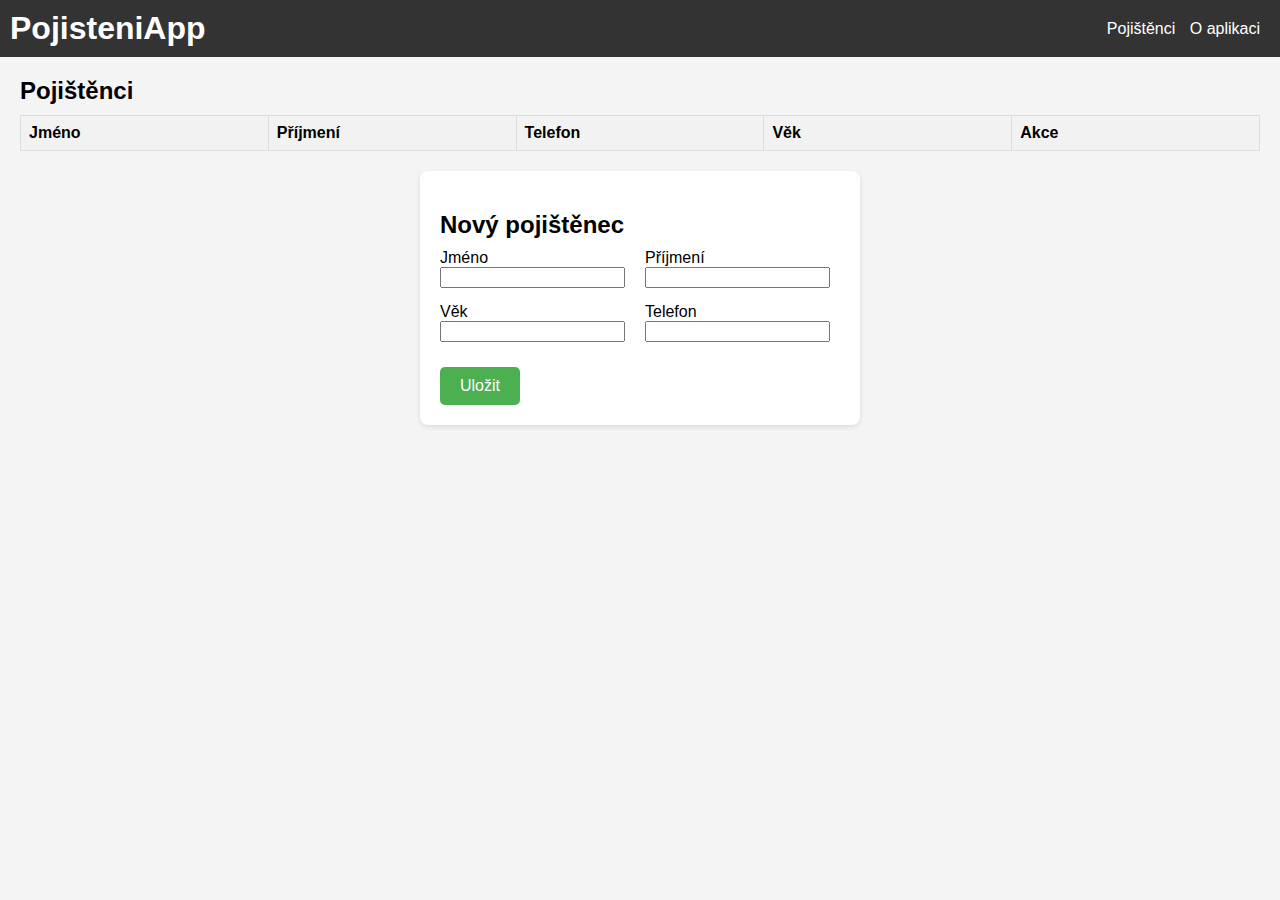
<file: Pojištovna app/index.html>
<!DOCTYPE html>
<html lang="cs">
<head>
    <meta charset="UTF-8">
    <meta name="viewport" content="width=device-width, initial-scale=1.0">
    <title>PojisteniApp</title>
    <link rel="stylesheet" href="styles.css">
</head>
<body>
    <nav>
        <div class="nav-container">
            <h1>PojisteniApp</h1>
            <ul>
                <li><a href="index.html">Pojištěnci</a></li>
                <li><a href="oaplikaci.html">O aplikaci</a></li>
            </ul>
        </div>
    </nav>
    
    <main>
        <section class="insured-list">
            <h2>Pojištěnci</h2>
            <table id="insuredTable">
                <thead>
                    <tr>
                        <th>Jméno</th>
                        <th>Příjmení</th>
                        <th>Telefon</th>
                        <th>Věk</th>
                        <th>Akce</th>
                    </tr>
                </thead>
                <tbody>
                    <!-- Zde se budou dynamicky zobrazovat pojištěnci -->
                </tbody>
            </table>
        </section>
        
        <section class="new-insured">
            <div class="form-container">
                <h2 id="form-title">Nový pojištěnec</h2>
                <form id="insuredForm">
                    <div class="form-row">
                        <div class="form-group">
                            <label for="firstName">Jméno</label>
                            <input type="text" id="firstName" required>
                        </div>
                        <div class="form-group">
                            <label for="lastName">Příjmení</label>
                            <input type="text" id="lastName" required>
                        </div>
                    </div>
                    
                    <div class="form-row">
                        <div class="form-group">
                            <label for="age">Věk</label>
                            <input type="number" id="age" min="0" required>
                        </div>
                        <div class="form-group">
                            <label for="phoneNumber">Telefon</label>
                            <input type="tel" id="phoneNumber" pattern="\d*" required>
                        </div>
                    </div>
                    
                    <button type="submit" class="submit-btn">Uložit</button>
                    <button type="button" id="cancelEdit" class="submit-btn" style="display:none;">Zrušit</button>
                </form>
            </div>
        </section>
    </main>

    <script src="app.js"></script>
</body>
</html>
</file>
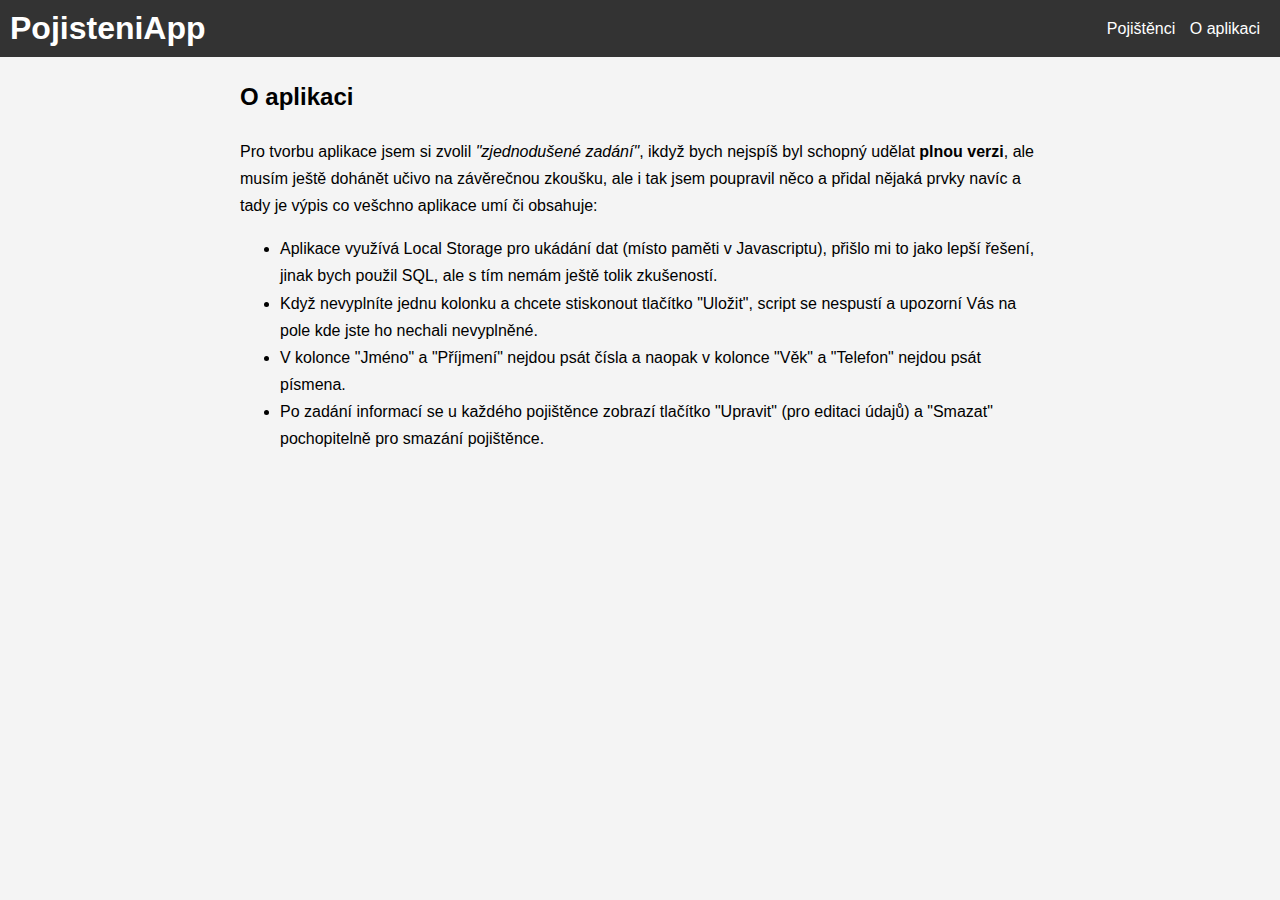
<file: Pojištovna app/oaplikaci.html>
<!DOCTYPE html>
<html lang="en">
<head>
  <meta charset="UTF-8">
  <meta name="viewport" content="width=device-width, initial-scale=1.0">
  <title>PojisteniApp</title>
    <link rel="stylesheet" href="styles.css">
</head>
<body>
  <nav>
      <div class="nav-container">
          <h1>PojisteniApp</h1>
          <ul>
              <li><a href="index.html">Pojištěnci</a></li>
              <li><a href="oaplikaci.html">O aplikaci</a></li>
          </ul>
      </div>
  </nav>
  
  <main>
      <section class="aboutApp-list">
        <h2>O aplikaci</h2>
        <p>
          Pro tvorbu aplikace jsem si zvolil <i>"zjednodušené zadání"</i>, ikdyž bych nejspíš byl schopný udělat <b>plnou verzi</b>, ale musím ještě dohánět učivo na závěrečnou zkoušku, ale i tak jsem poupravil něco a přidal nějaká prvky navíc a tady je výpis co vešchno aplikace umí či obsahuje:
          
          <ul>
            <li>Aplikace využívá Local Storage pro ukádání dat (místo paměti v Javascriptu), přišlo mi to jako lepší řešení, jinak bych použil SQL, ale s tím nemám ještě tolik zkušeností.</li>
            <li>Když nevyplníte jednu kolonku a chcete stiskonout tlačítko "Uložit", script se nespustí a upozorní Vás na pole kde jste ho nechali nevyplněné.</li>
            <li>V kolonce "Jméno" a "Příjmení" nejdou psát čísla a naopak v kolonce "Věk" a "Telefon" nejdou psát písmena.</li>
            <li>Po zadání informací se u každého pojištěnce zobrazí tlačítko "Upravit" (pro editaci údajů) a "Smazat" pochopitelně pro smazání pojištěnce.
            </li>
          </ul>
        </p>


      </section>
</body>
</html>
</file>
<file: Pojištovna app/styles.css>
body {
  font-family: Arial, sans-serif;
  margin: 0;
  padding: 0;
  background-color: #f4f4f4;
}

.nav-container {
  display: flex;
  justify-content: space-between;
  align-items: center;
  background-color: #333;
  padding: 10px;
}

.nav-container h1 {
  color: #fff;
  margin: 0;
}

.nav-container ul {
  list-style-type: none;
  margin: 0;
  padding: 0;
}

.nav-container ul li {
  display: inline;
  margin-right: 10px;
}

.nav-container ul li a {
  color: #fff;
  text-decoration: none;
}

.insured-list {
  margin: 20px;
}

.insured-list h2 {
  margin-bottom: 10px;
}

table {
  width: 100%;
  border-collapse: collapse;
  table-layout: fixed;
}

th, td {
  border: 1px solid #ddd;
  padding: 8px;
  text-align: left;
}

th {
  background-color: #f2f2f2;
  font-weight: bold;
  text-align: left;
}

.new-insured {
  margin: 20px;
}

.new-insured h2 {
  margin-bottom: 10px;
}

.form-container {
  background-color: #fff;
  padding: 20px;
  border-radius: 8px;
  box-shadow: 0 2px 5px rgba(0, 0, 0, 0.1);
  max-width: 400px;
  margin: 0 auto;
}

.form-row {
  display: flex;
  justify-content: space-between;
}

.form-group {
  margin-bottom: 15px;
  flex: 1;
  margin-right: 10px;
}

.form-group:last-child {
  margin-right: 0;
}

.submit-btn {
  background-color: #4CAF50;
  color: white;
  border: none;
  border-radius: 5px;
  padding: 10px 20px;
  text-align: center;
  text-decoration: none;
  display: inline-block;
  font-size: 16px;
  cursor: pointer;
  margin-top: 10px;
  width: auto;
}

.submit-btn:hover {
  background-color: #45a049;
}

.edit-btn, .delete-btn {
  background-color: #4CAF50;
  color: white;
  border: none;
  border-radius: 5px; 
  padding: 5px 10px;
  text-align: center;
  text-decoration: none;
  font-size: 14px;
  cursor: pointer;
  margin-right: 5px;
}

.edit-btn:hover, .delete-btn:hover {
  background-color: #45a049;
}

.delete-btn {
  background-color: #f44336;
}

.delete-btn:hover {
  background-color: #da190b;
}


.aboutApp-list {
  box-sizing: border-box;
  margin: auto;
  width: 800px;
  line-height: 1.7;
}

.aboutApp-list li {
  list-style-position: outside
}
</file>
